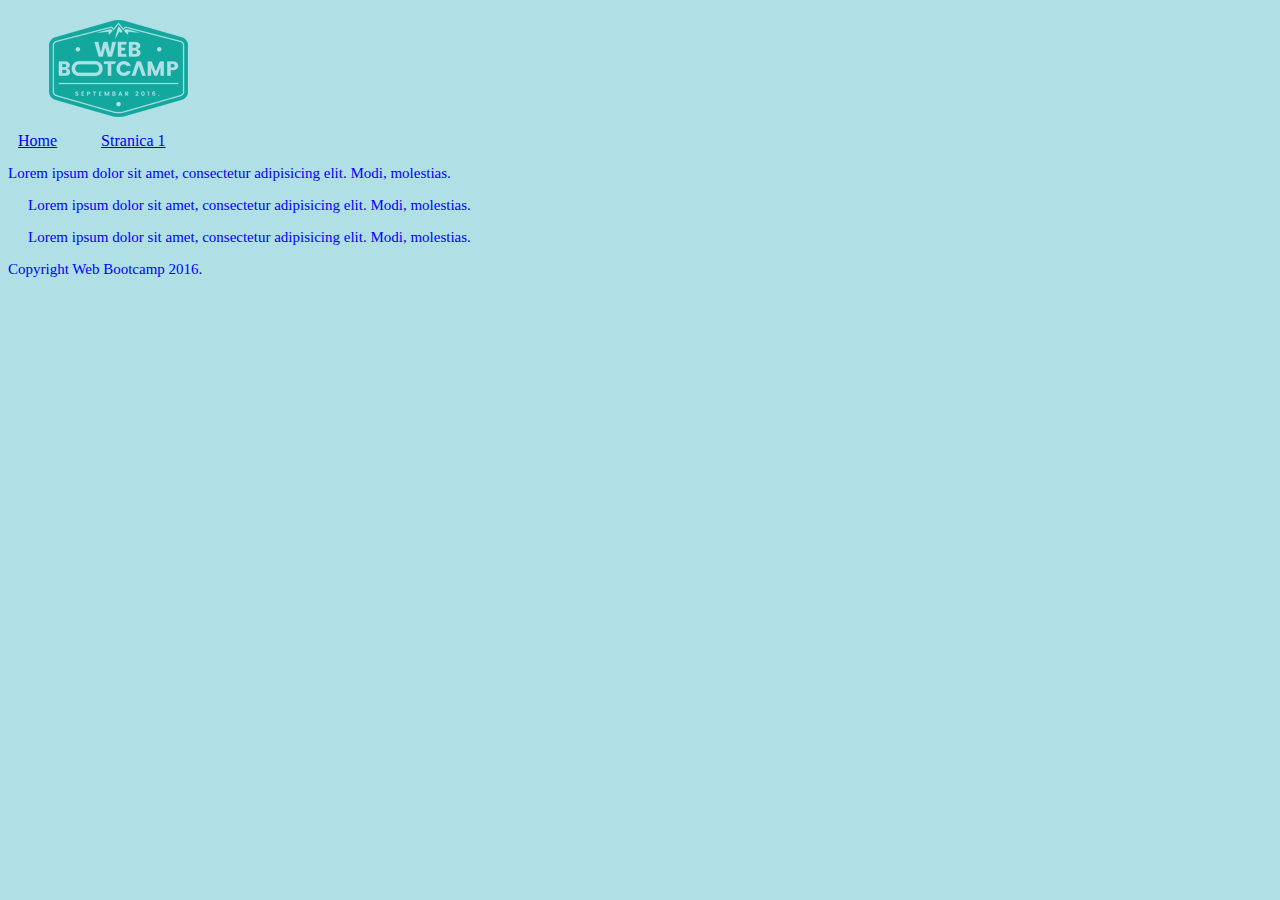
<file: index.html>
<!doctype html>
<html>
    <head>
        <title>HTML CSS PROJEKAT</title>
        <link rel="stylesheet" href="./style.css">
    </head>
    <body>
        <header>
            <img src="./logo.png" alt="Logo web bootcampa">
        </header>
        <nav>
            <a href="./index.html">Home</a>
            <a class="paragraph" href="./stranica-1.html">Stranica 1</a>
        </nav>
        <section>
            <p>Lorem ipsum dolor sit amet, consectetur adipisicing elit. Modi, molestias.</p>
            <p class="paragraph">Lorem ipsum dolor sit amet, consectetur adipisicing elit. Modi, molestias.</p>
            <p class="paragraph">Lorem ipsum dolor sit amet, consectetur adipisicing elit. Modi, molestias.</p>
        </section>
        <footer>
            <p>Copyright Web Bootcamp 2016.</p>
        </footer>
    </body>
</html>
</file>
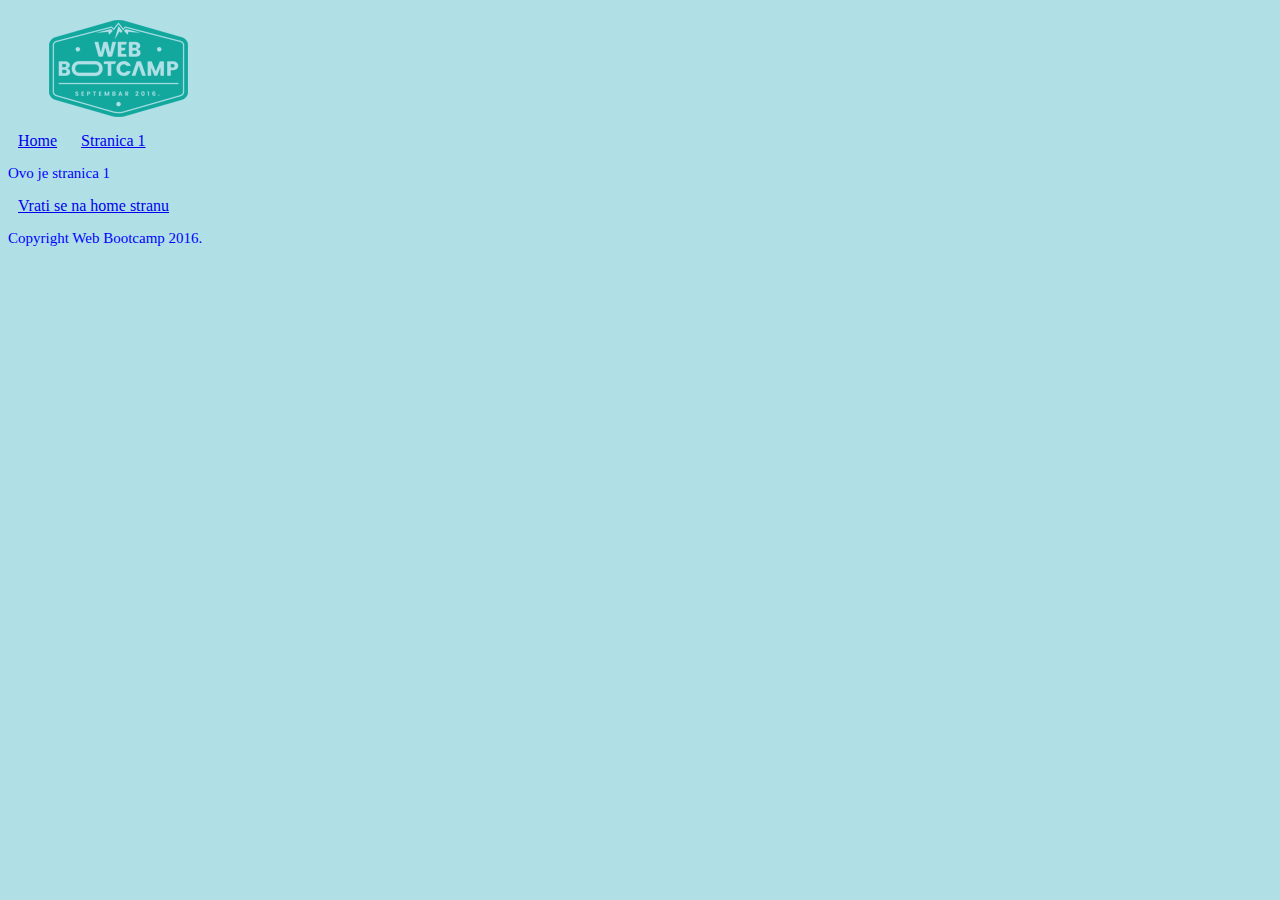
<file: stranica-1.html>
<!doctype html>
<html>
    <head>
        <title>Stranica 1</title>
        <link rel="stylesheet" href="./style.css">
    </head>
    <body>
        <header>
            <img src="./logo.png" alt="Logo web bootcampa">
        </header>
        <nav>
            <a href="./index.html">Home</a>
            <a href="./stranica-1.html">Stranica 1</a>
        </nav>
        <section>
            <p>Ovo je stranica 1</p>
            <a href="./index.html">Vrati se na home stranu</a>
        </section>
        <footer>
            <p>Copyright Web Bootcamp 2016.</p>
        </footer>
    </body>
</html>
</file>
<file: style.css>
body {
    background-color: powderblue;
}
img {
    margin: 10px;
}
p {
    color: blue;
    font-size: 15px;
}
.paragraph {
    margin-left: 20px;
}
a {
    padding: 10px;
}
</file>
